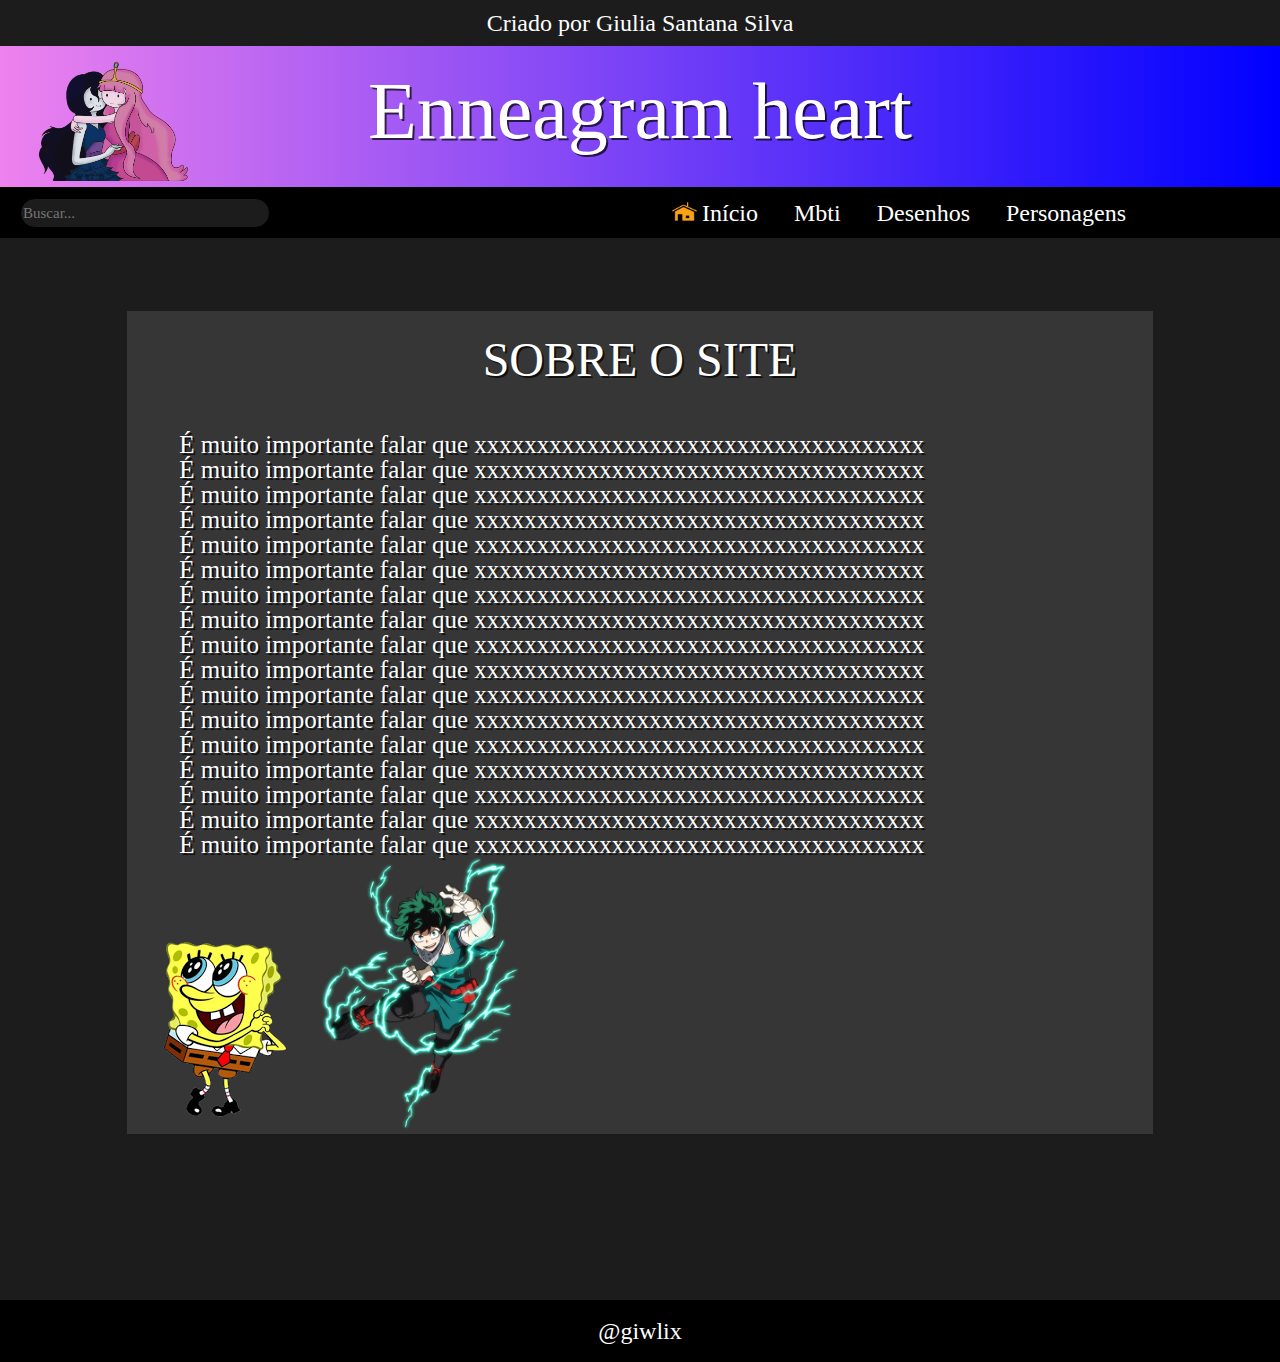
<file: index.html>
<!DOCTYPE html>
<html>
<head>
	<meta charset="utf-8">
	<title>Enneagram heart</title>
	<link rel="stylesheet" type="text/css" href="css/reset.css">
	<link rel="stylesheet" type="text/css" href="css/style.css">
	<link rel="shortcut icon" type="text/css" href="img/lgbt2.png">

</head>
<body>
	<header class="naofixo2">
         <h2>Criado por Giulia Santana Silva</h2>
    </header>
    <div>
	<header class="naofixo">
		         <h3 class="hov"><a href="index.html" target="_blank">Enneagram heart</a></h3>
		        <h1><img class="imglogo" src="img/jumar.png"></h1>
	</header>
</div>

	<header class="fixo">
		<form action=" " method="post">
  <input class="lupa" type="search" id="busca" name="q" placeholder="Buscar..." >
</form>
          <nav class="menu-opcoes">
            <ul class="ajustes">
            	  <li><a href="index.html"><img style="width: 25px; margin-right: 5px;" src="img/house.png">Início</a></li>
                <li><a href="#">Mbti</a></li>
                <li><a href="#">Desenhos</a></li>
                <li><a href="personagens.html">Personagens</a></li>
                <li><a href="#"></a></li>
                <li><a href="#"></a></li>
                <li><a href="#"></a></li>

            </ul>
        </nav>
    </header>
	<div class="container">
		<h1>SOBRE O SITE</h1>
		<p>É muito importante falar que xxxxxxxxxxxxxxxxxxxxxxxxxxxxxxxxxxxx</p>
		<p>É muito importante falar que xxxxxxxxxxxxxxxxxxxxxxxxxxxxxxxxxxxx</p>
		<p>É muito importante falar que xxxxxxxxxxxxxxxxxxxxxxxxxxxxxxxxxxxx</p>
		<p>É muito importante falar que xxxxxxxxxxxxxxxxxxxxxxxxxxxxxxxxxxxx</p>
		<p>É muito importante falar que xxxxxxxxxxxxxxxxxxxxxxxxxxxxxxxxxxxx</p>
		<p>É muito importante falar que xxxxxxxxxxxxxxxxxxxxxxxxxxxxxxxxxxxx</p>
		<p>É muito importante falar que xxxxxxxxxxxxxxxxxxxxxxxxxxxxxxxxxxxx</p>
		<p>É muito importante falar que xxxxxxxxxxxxxxxxxxxxxxxxxxxxxxxxxxxx</p>
		<p>É muito importante falar que xxxxxxxxxxxxxxxxxxxxxxxxxxxxxxxxxxxx</p>
		<p>É muito importante falar que xxxxxxxxxxxxxxxxxxxxxxxxxxxxxxxxxxxx</p>
		<p>É muito importante falar que xxxxxxxxxxxxxxxxxxxxxxxxxxxxxxxxxxxx</p>
		<p>É muito importante falar que xxxxxxxxxxxxxxxxxxxxxxxxxxxxxxxxxxxx</p>
		<p>É muito importante falar que xxxxxxxxxxxxxxxxxxxxxxxxxxxxxxxxxxxx</p>
		<p>É muito importante falar que xxxxxxxxxxxxxxxxxxxxxxxxxxxxxxxxxxxx</p>
		<p>É muito importante falar que xxxxxxxxxxxxxxxxxxxxxxxxxxxxxxxxxxxx</p>
		<p>É muito importante falar que xxxxxxxxxxxxxxxxxxxxxxxxxxxxxxxxxxxx</p>
		<p>É muito importante falar que xxxxxxxxxxxxxxxxxxxxxxxxxxxxxxxxxxxx</p>

		<a href="bob.html"><img class="" src="img/bob.png"></a>
		<a href="deku.html"><img style="width: 200px;" class="" src="img/deku.png"></a>

		
	</div>
	
<footer><h2>@giwlix</h2></footer>
</body>
</html>
</file>
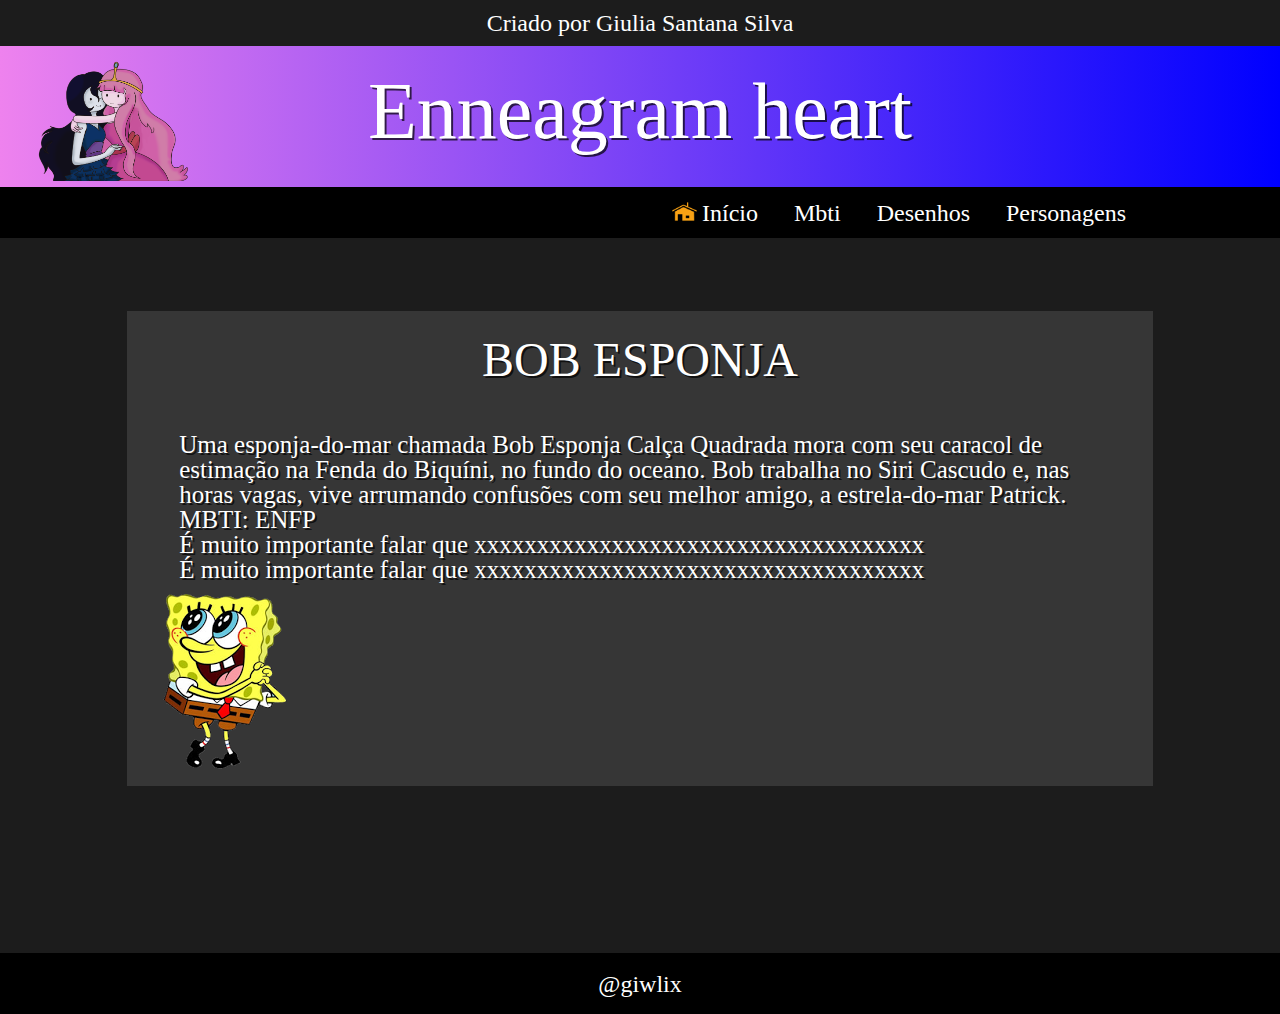
<file: bob.html>
<!DOCTYPE html>
<html>
<head>
	<meta charset="utf-8">
	<title>Enneagram heart</title>
	<link rel="stylesheet" type="text/css" href="css/reset.css">
	<link rel="stylesheet" type="text/css" href="css/style.css">
	<link rel="shortcut icon" type="text/css" href="img/lgbt2.png">

</head>
<body>
	<header class="naofixo2">
         <h2>Criado por Giulia Santana Silva</h2>
    </header>
    <div>
	<header class="naofixo">
		         <h3 class="hov"><a href="index.html" target="_blank">Enneagram heart</a></h3>
		        <h1><img class="imglogo" src="img/jumar.png"></h1>
	</header>
</div>

	<header class="fixo">
          <nav class="menu-opcoes">
            <ul class="ajustes">
            	  <li><a href="index.html"><img style="width: 25px; margin-right: 5px;" src="img/house.png">Início</a></li>
                <li><a href="#">Mbti</a></li>
                <li><a href="#">Desenhos</a></li>
                <li><a href="#">Personagens</a></li>
                <li><a href="#"></a></li>
                <li><a href="#"></a></li>
                <li><a href="#"></a></li>

            </ul>
        </nav>
    </header>
	<div class="container">
		<h1>BOB ESPONJA</h1>
		<p>Uma esponja-do-mar chamada Bob Esponja Calça Quadrada mora com seu caracol de estimação na Fenda do Biquíni, no fundo do oceano. Bob trabalha no Siri Cascudo e, nas horas vagas, vive arrumando confusões com seu melhor amigo, a estrela-do-mar Patrick.</p>
		<p>MBTI: ENFP</p>
		<p>É muito importante falar que xxxxxxxxxxxxxxxxxxxxxxxxxxxxxxxxxxxx</p>
		<p>É muito importante falar que xxxxxxxxxxxxxxxxxxxxxxxxxxxxxxxxxxxx</p>
		
		<img class="" src="img/bob.png">

		
	</div>
	
<footer><h2>@giwlix</h2></footer>
</body>
</html>
</file>
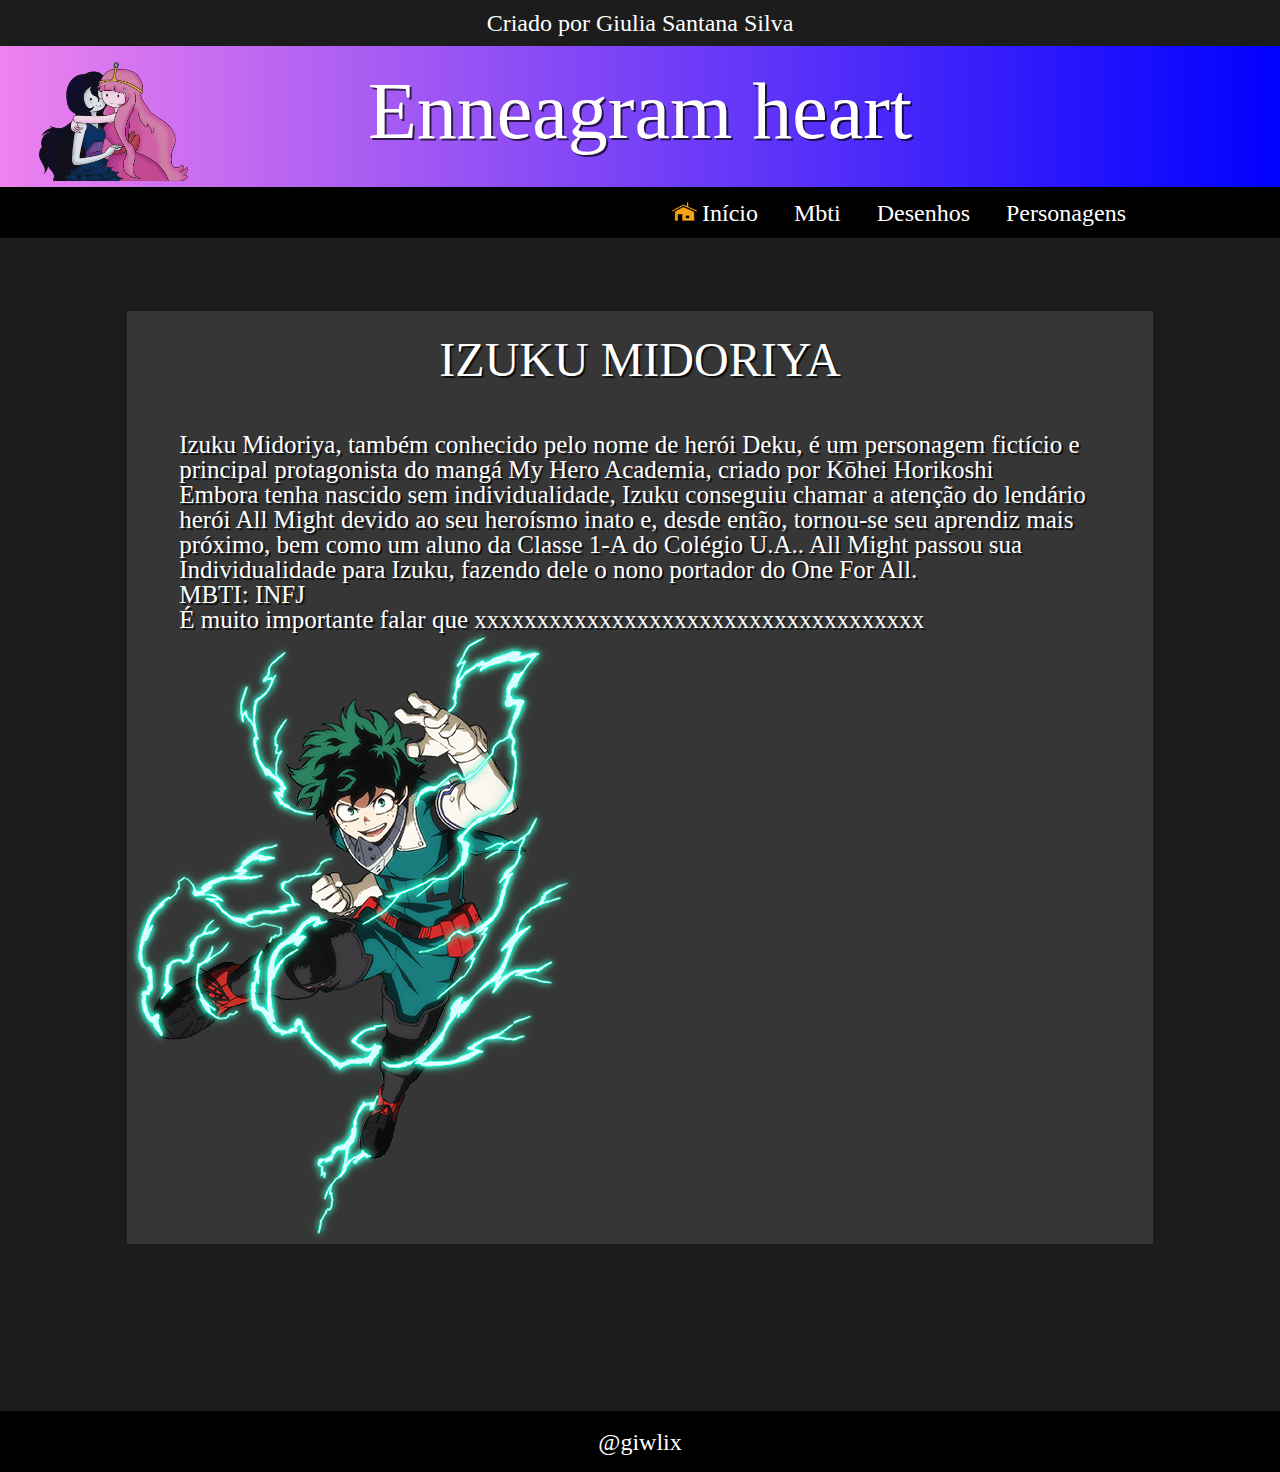
<file: deku.html>
<!DOCTYPE html>
<html>
<head>
	<meta charset="utf-8">
	<title>Enneagram heart</title>
	<link rel="stylesheet" type="text/css" href="css/reset.css">
	<link rel="stylesheet" type="text/css" href="css/style.css">
	<link rel="shortcut icon" type="text/css" href="img/lgbt2.png">

</head>
<body>
	<header class="naofixo2">
         <h2>Criado por Giulia Santana Silva</h2>
    </header>
    <div>
	<header class="naofixo">
		         <h3 class="hov"><a href="index.html" target="_blank">Enneagram heart</a></h3>
		        <h1><img class="imglogo" src="img/jumar.png"></h1>
	</header>
</div>

	<header class="fixo">
          <nav class="menu-opcoes">
            <ul class="ajustes">
            	  <li><a href="index.html"><img style="width: 25px; margin-right: 5px;" src="img/house.png">Início</a></li>
                <li><a href="#">Mbti</a></li>
                <li><a href="#">Desenhos</a></li>
                <li><a href="#">Personagens</a></li>
                <li><a href="#"></a></li>
                <li><a href="#"></a></li>
                <li><a href="#"></a></li>

            </ul>
        </nav>
    </header>
	<div class="container">
		<h1>IZUKU MIDORIYA</h1>
		<p>Izuku Midoriya, também conhecido pelo nome de herói Deku, é um personagem fictício e principal protagonista do mangá My Hero Academia, criado por Kōhei Horikoshi</p>
		<p>Embora tenha nascido sem individualidade, Izuku conseguiu chamar a atenção do lendário herói All Might devido ao seu heroísmo inato e, desde então, tornou-se seu aprendiz mais próximo, bem como um aluno da Classe 1-A do Colégio U.A.. All Might passou sua Individualidade para Izuku, fazendo dele o nono portador do One For All.</p>
		<p>MBTI: INFJ</p>
		<p>É muito importante falar que xxxxxxxxxxxxxxxxxxxxxxxxxxxxxxxxxxxx</p>

		<a href="deku.html"><img class="" src="img/deku.png"></a>

		
	</div>
	
<footer><h2>@giwlix</h2></footer>
</body>
</html>
</file>
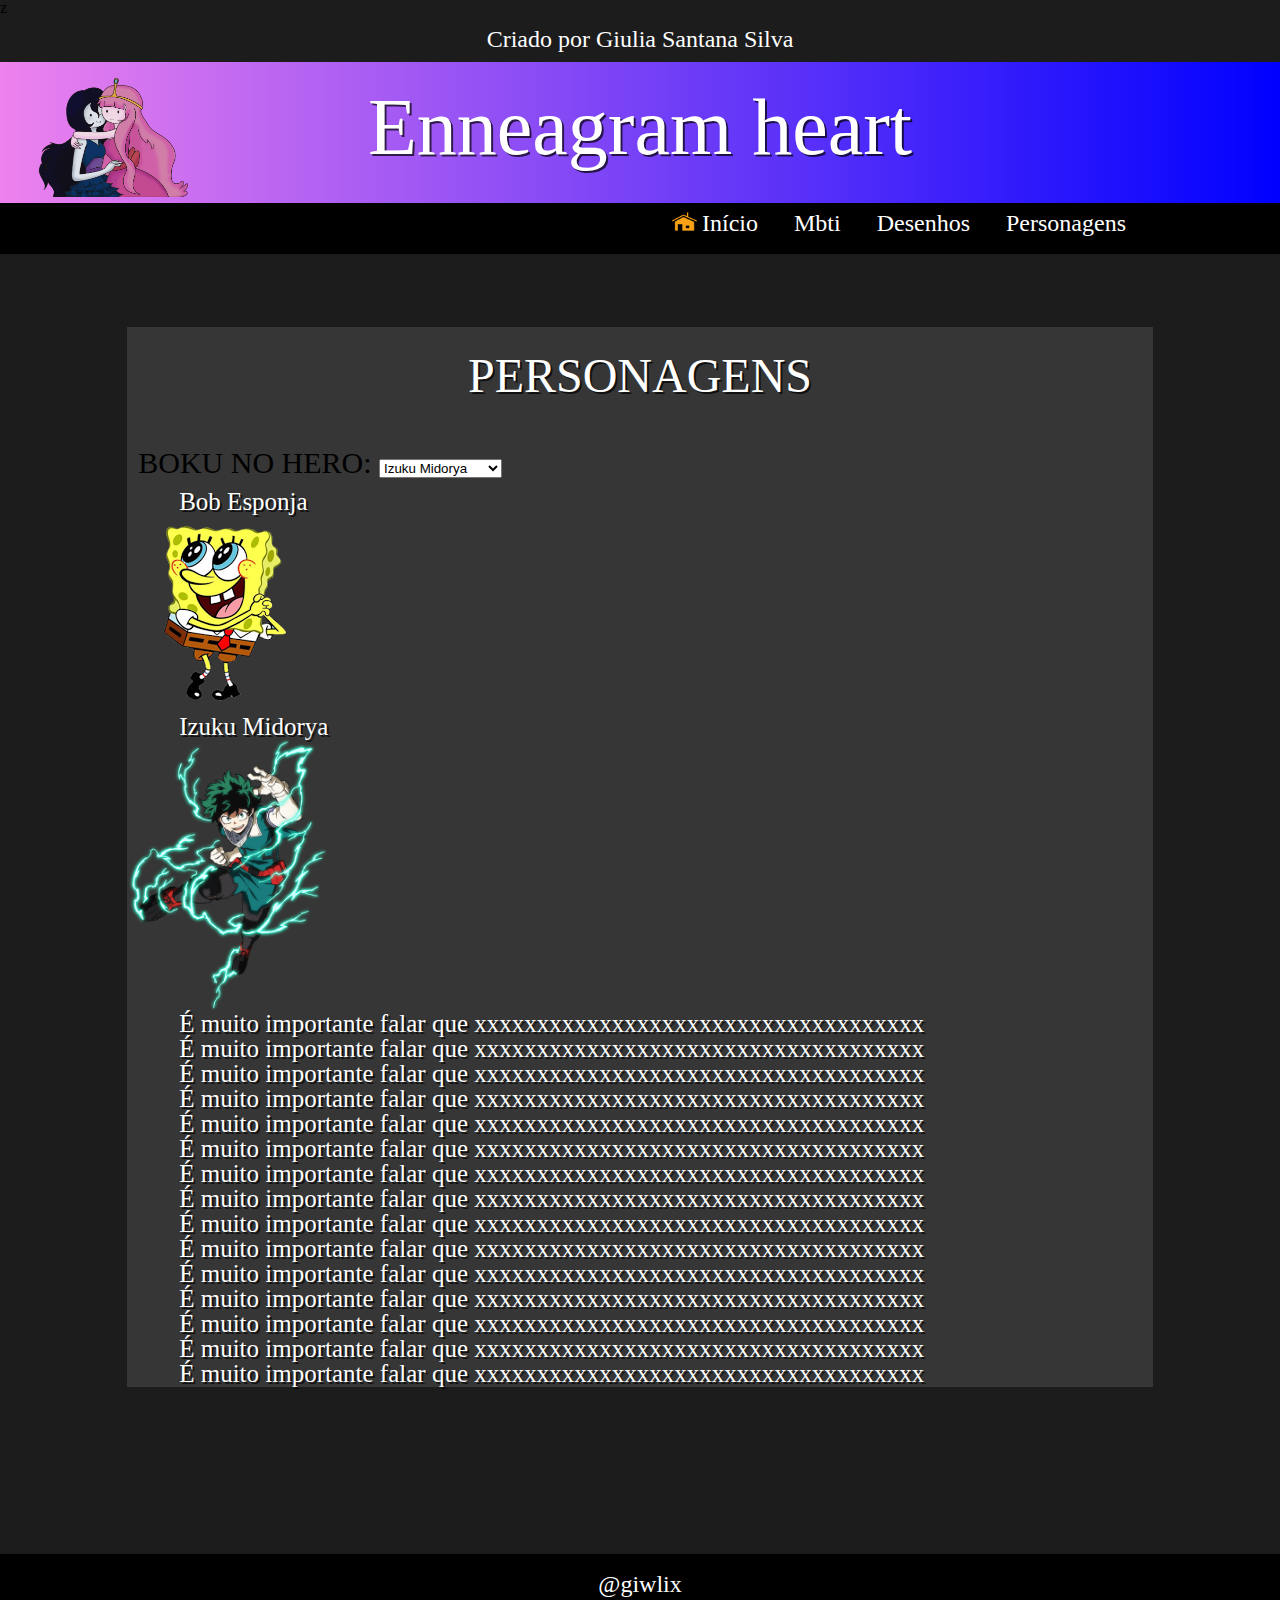
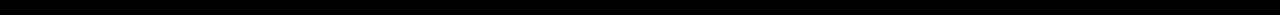
<file: personagens.html>
z<!DOCTYPE html>
<html>
<head>
	<meta charset="utf-8">
	<title>Enneagram heart</title>
	<link rel="stylesheet" type="text/css" href="css/reset.css">
	<link rel="stylesheet" type="text/css" href="css/style.css">
	<link rel="shortcut icon" type="text/css" href="img/lgbt2.png">

</head>
<body>
	<header class="naofixo2">
         <h2>Criado por Giulia Santana Silva</h2>
    </header>
    <div>
	<header class="naofixo">
		         <h3 class="hov"><a href="index.html" target="_blank">Enneagram heart</a></h3>
		        <h1><img class="imglogo" src="img/jumar.png"></h1>
	</header>
</div>

	<header class="fixo">
          <nav class="menu-opcoes">
            <ul class="ajustes">
            	  <li><a href="index.html"><img style="width: 25px; margin-right: 5px;" src="img/house.png">Início</a></li>
                <li><a href="#">Mbti</a></li>
                <li><a href="#">Desenhos</a></li>
                <li><a href="#">Personagens</a></li>
                <li><a href="#"></a></li>
                <li><a href="#"></a></li>
                <li><a href="#"></a></li>

            </ul>
        </nav>
    </header>
	<div class="container">

		<h1>PERSONAGENS</h1>
				    <div class="distancia">
          <label for="cars">BOKU NO HERO:</label>
          <select id="cars" name="cars">
          <option value="volvo">Izuku Midorya</option>
          <option value="saab">Shoto Todoroki</option>
          <option value="fiat">Katsuki Bakugou</option>
          <option value="audi">Shota Aizawa</option>
          <!-- não é assim q vc quer, pesquisa outro, vc quer opções e quando apertar ir para o local das informações do personagem -->
          </select>
        </div>
		<a href="bob.html"><p>Bob Esponja</p><img class="" src="img/bob.png"></a>
		<a href="deku.html"><p>Izuku Midorya</p><img style="width: 200px;" class="" src="img/deku.png"></a>
		<p>É muito importante falar que xxxxxxxxxxxxxxxxxxxxxxxxxxxxxxxxxxxx</p>
		<p>É muito importante falar que xxxxxxxxxxxxxxxxxxxxxxxxxxxxxxxxxxxx</p>
		<p>É muito importante falar que xxxxxxxxxxxxxxxxxxxxxxxxxxxxxxxxxxxx</p>
		<p>É muito importante falar que xxxxxxxxxxxxxxxxxxxxxxxxxxxxxxxxxxxx</p>
		<p>É muito importante falar que xxxxxxxxxxxxxxxxxxxxxxxxxxxxxxxxxxxx</p>
		<p>É muito importante falar que xxxxxxxxxxxxxxxxxxxxxxxxxxxxxxxxxxxx</p>
		<p>É muito importante falar que xxxxxxxxxxxxxxxxxxxxxxxxxxxxxxxxxxxx</p>
		<p>É muito importante falar que xxxxxxxxxxxxxxxxxxxxxxxxxxxxxxxxxxxx</p>
		<p>É muito importante falar que xxxxxxxxxxxxxxxxxxxxxxxxxxxxxxxxxxxx</p>
		<p>É muito importante falar que xxxxxxxxxxxxxxxxxxxxxxxxxxxxxxxxxxxx</p>
		<p>É muito importante falar que xxxxxxxxxxxxxxxxxxxxxxxxxxxxxxxxxxxx</p>
		<p>É muito importante falar que xxxxxxxxxxxxxxxxxxxxxxxxxxxxxxxxxxxx</p>
		<p>É muito importante falar que xxxxxxxxxxxxxxxxxxxxxxxxxxxxxxxxxxxx</p>
		<p>É muito importante falar que xxxxxxxxxxxxxxxxxxxxxxxxxxxxxxxxxxxx</p>
		<p>É muito importante falar que xxxxxxxxxxxxxxxxxxxxxxxxxxxxxxxxxxxx</p>


		
	</div>
	
<footer><h2>@giwlix</h2></footer>
</body>
</html>
</file>
<file: css/style.css>
html{
  scroll-behavior: smooth;
}
body{
      background-color: #1C1C1C;
}
.lupa{
      position: absolute;
      top: 11px;
      right: 0;
      left: 20px;
      background-color: #1C1C1C;
      border:solid 1px;
      border-radius:15px;
      width:250px;
      height: 30px;
      position: absolute;
      border: solid;
      border-width: 1px;
      border-collapse: collapse;
      font-family: Berlin Sans FB;
      font-size: 15px;

}
.container{
      background-color: #363636;
      width: 80%;
      margin-right: auto;
      margin-left: auto;
      position: relative;
      margin-top: 5.7%;
      margin-bottom: 13%;
      border: thick  groove  rgb(54,54,54);
      border-width: 1px;
}
.fixo{
      position: ;
      top: 0;
      right: 0;
      left: 0;
      z-index: 1030;
      background-color: rgba(0, 0, 0,); /*e talvez tbm tirar a transparência(q é só tirar esse 0.6)*/
      margin-top: ; /*mas depois aqui você pode colocar um margin-top(quando vc aprender a fazer
                          aquele negocio legal do site https://orientallline.com/light-on-me/)*/
    }
.naofixo{
      top: 0;
      right: 0;
      left: 0;
      z-index: 1030;
      background-image: linear-gradient(to right,violet,blue);
      padding: 1.3%;
      margin-top: ;
      text-align: center;
}
.hov{
      font-family: Cooper Black;
      font-size: 80px;
      top: 30px;
      text-shadow: 2px 2px rgba(0, 0, 0, 0.7);
      color: #1C1C1C ;
      position: relative;
}
a{
      color: white;
      text-decoration: none;
}
.hov a:hover {
  color: #1C1C1C;
  background-color: transparent;
}
a:hover{
      color: purple;
}

.naofixo2{
      background-color: rgba(28,28,28);
      padding: 5px;

}

.imglogo{
    position: absolute;
    top: 15px;
    left: 3%;
    width: 150px;
    height: 120px;
  }
.distancia{
      margin-top: 1%;
      margin-bottom: 1%;
      margin-left: 1%;
      font-family: Berlin Sans FB;
      font-size: 30px;
}

h1{
      color: white;
      font-family: Berlin Sans FB;
      font-size: 48px;
      text-align: center;
      margin-bottom: 1em;
      margin-top: 0.5em;
      text-shadow: 2px 2px rgba(0, 0, 0, 0.7);
}
p{
     color: white;
     font-family: Berlin Sans FB; 
     margin-left: 5%;
     margin-right: 5%;
     font-size: 25px;
     text-shadow: 2px 2px rgba(0, 0, 0, 0.7);
}
h2{
      color: white;
      font-family: Berlin Sans FB; 
}

header,footer{
      background-color:rgba(0,0,0); 
      padding:1%;
      position: relative;
      display: flex;
      flex-direction: column;
      align-items: center;
      font-size: 1.5em;
      line-height: 1.5em;
}
header{
      padding: 2%;
}
@media screen and (max-width: 599px){
      .hov{
            font-size: 40px;
            font-family: Cooper Black ;
      }
      .container{
            width: 90%;
      }
}

@media only screen and (min-width: 768px){
      .menu-opcoes{
    position: absolute;
    right: 5%;
    top: 15%;
  }
  .menu-opcoes ul, li{
     display: inline;
    margin-left: 10px;
  }
  .ajustes{
     line-height: 1;
     text-align: center;
}
li{
      color: white;
      margin-left: 30px;
      font-family: Berlin Sans FB;
}

}
</file>
